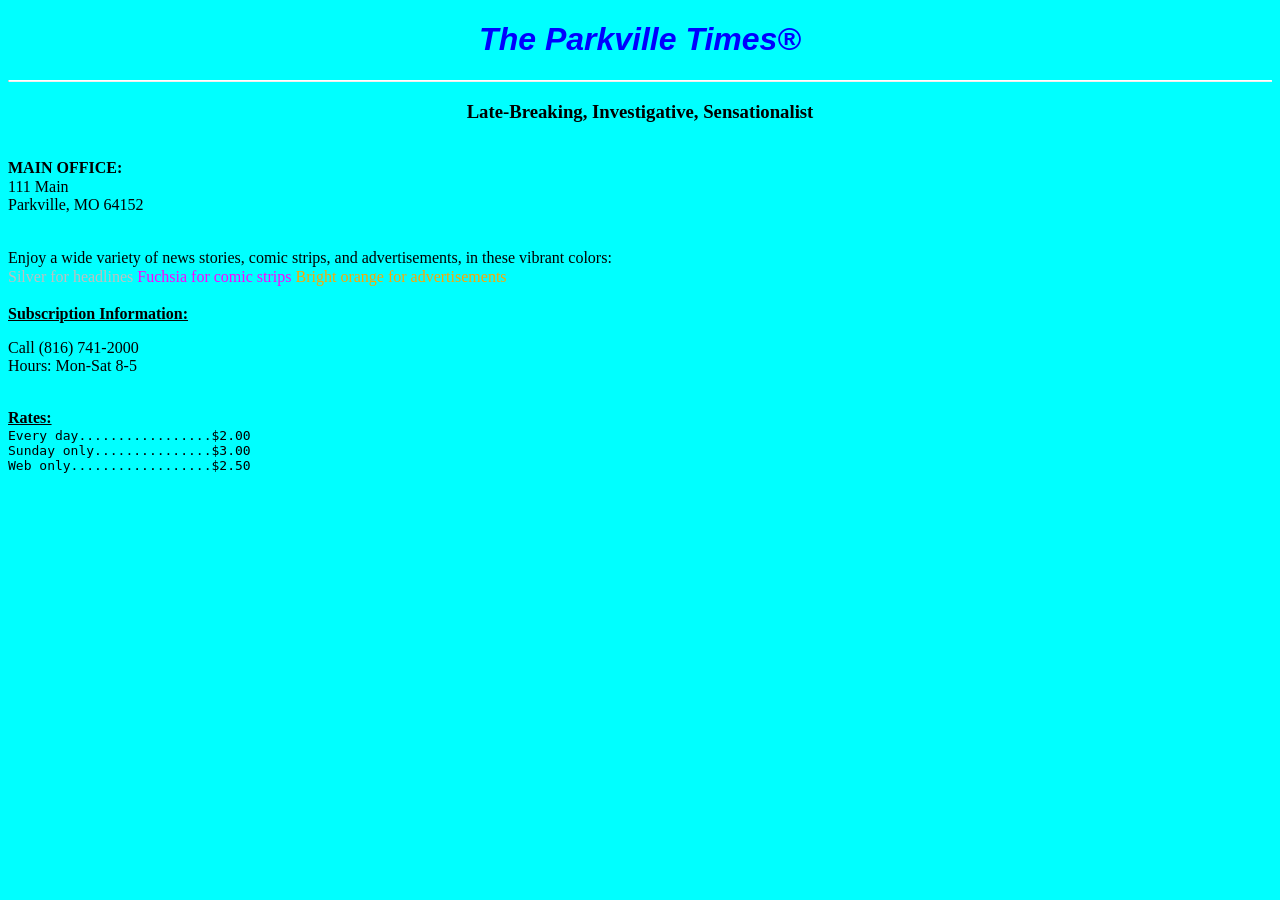
<file: Task 1/index.html>
<!DOCTYPE html>
<html lang="en">
<head>
    <meta charset="UTF-8">
    <meta name="viewport" content="width=device-width, initial-scale=1.0">
    <title>Task 1</title>
    <link rel="stylesheet" href="./style.css">
</head>
<body>
    <div class="main">
        <h1>The Parkville Times®</h1>
        <hr>

        <h3>Late-Breaking, Investigative, Sensationalist</h3>

        <br>
        <b>MAIN OFFICE:</b>
        <p class="address">
            111 Main<br>
            Parkville, MO 64152
        </p>
        <br>
        <p class="colors">
            Enjoy a wide variety of news stories, comic strips,
            and advertisements, in these vibrant colors:
        </p>
        <p class="colors">
            <span class="silver">Silver for headlines</span>
            <span class="fuchsia">Fuchsia for comic strips</span>
            <span class="bright-orange">Bright orange for advertisements</span>

        </p>

        <br>
        <b><u>Subscription Information:</u></b>
        <p>
            Call (816) 741-2000<br>
            Hours: Mon-Sat 8-5
        </p>

        <br>
        <b><u>Rates:</u></b>
         <pre class="rates">
Every day.................$2.00
Sunday only...............$3.00
Web only..................$2.50
        </pre>

          

    </div>



</body>
</html>
</file>
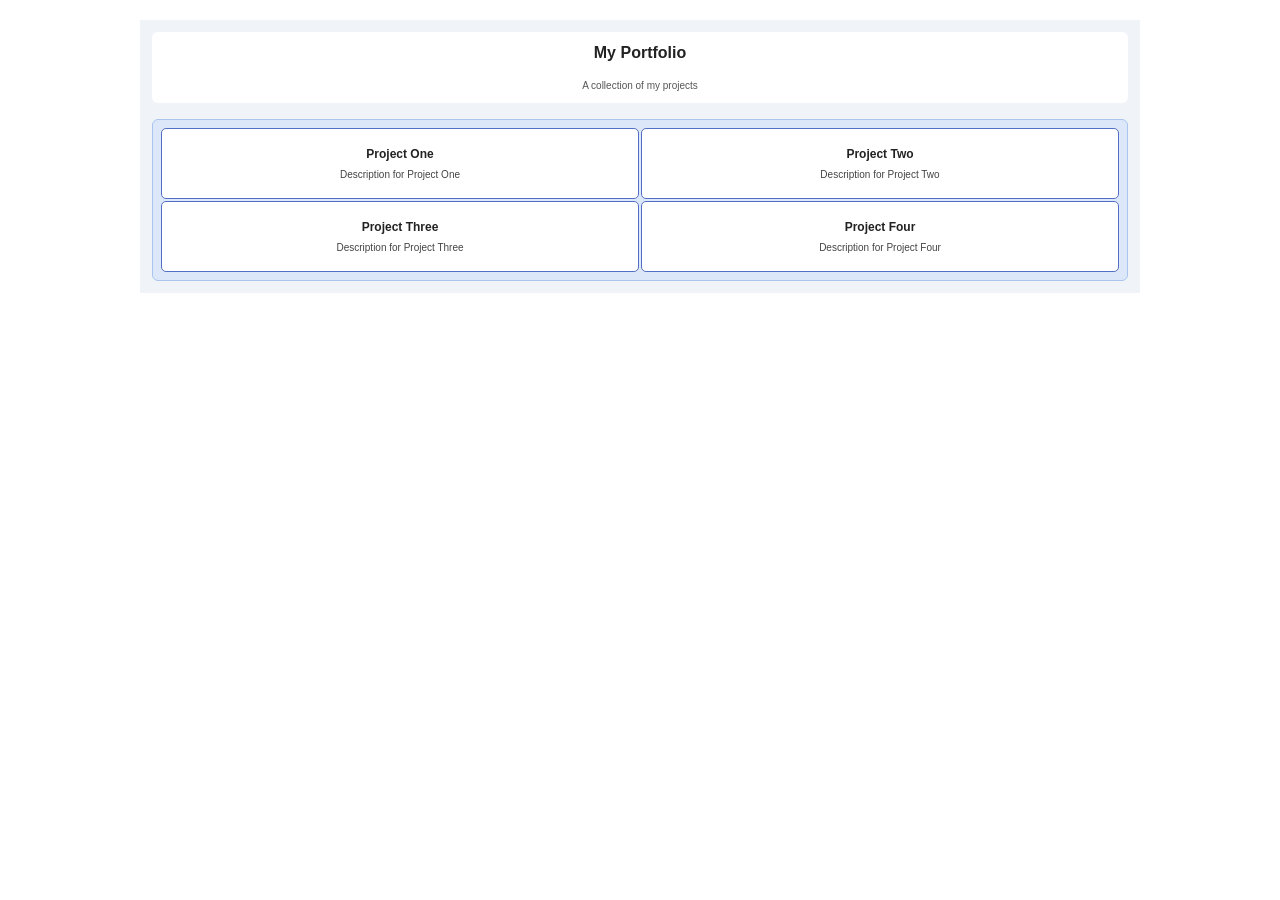
<file: Task 3/index.html>
<!DOCTYPE html>
<html lang="en">
<head>
    <meta charset="UTF-8">
    <meta name="viewport" content="width=device-width, initial-scale=1.0">
    <title>Task 3</title>
    <link rel="stylesheet" href="./style.css">
</head>
<body>
    <div class="container">
        <div class="Portfolio">
            <h1>My Portfolio</h1>
            <br>
            <p>A collection of my projects</p>



        </div>

        <div class="projects">
            <div class="project-card"> <h3>Project One</h3> <p>Description for Project One</p> </div>
            <div class="project-card"> <h3>Project Two</h3> <p>Description for Project Two</p> </div>
            <div class="project-card"> <h3>Project Three</h3> <p>Description for Project Three</p> </div>
            <div class="project-card"> <h3>Project Four</h3> <p>Description for Project Four</p> </div>


        </div>




    </div>


</body>
</html>
</file>
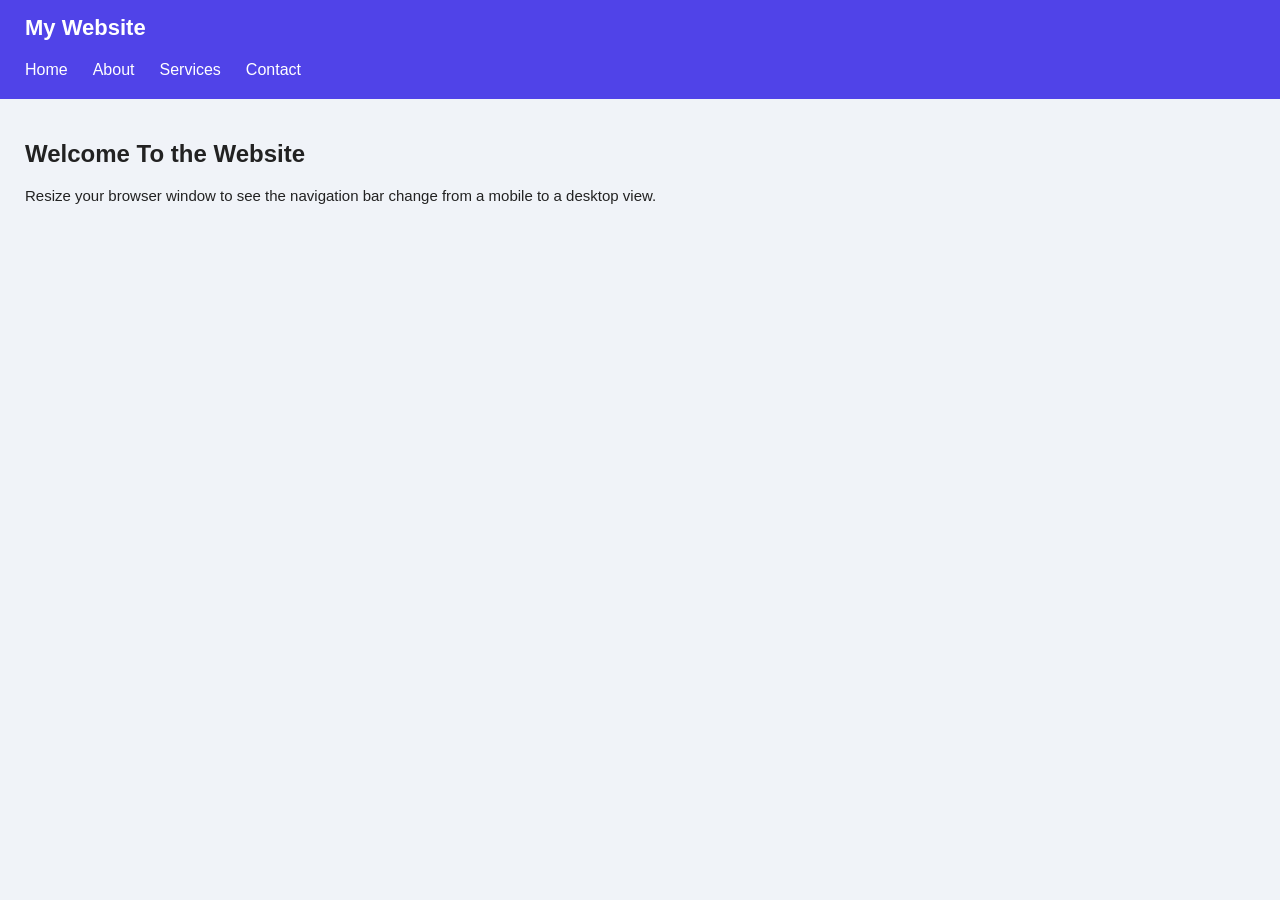
<file: Task 4/index.html>
<!DOCTYPE html>
<html lang="en">
<head>
    <meta charset="UTF-8">
    <meta name="viewport" content="width=device-width, initial-scale=1.0">
    <title>Task 4</title>
    <link rel="stylesheet" href="style.css">
</head>
<body>
    <div class="container">
        <div class="Website">
            <h1>My Website</h1>
        </div>

        <button class="menu-toggle">Menu</button>

        <div class="menu">
            <div class="menu-item">Home</div>
            <div class="menu-item">About</div>
            <div class="menu-item">Services</div>
            <div class="menu-item">Contact</div>
        </div>
    </div>

    <div class="content">
        <h1>Welcome To the Website</h1>
        <p>Resize your browser window to see the navigation bar change from a mobile to a desktop view.</p>
    </div>

    <script src="./script.js"></script>
</body>
</html>
</file>
<file: Task 1/style.css>
body{
 background-color: cyan;

}

h1{
    color: blue;
    text-align: center;
    font-family: Arial, sans-serif;
    font-style: italic;
}

h3{
    text-align: center;

}

.silver{
    color: hsl(0,0% , 75%);

}
.fuchsia{
    color: #ff00ff;
}
.bright-orange{
    color: rgb(255, 165, 0);
}

hr{
    border-top: 1px solid white;

}
.address{
    margin-top: 1px;
}
.colors{
    margin-top: 1px;
    margin-bottom: 1px;
}
.rates{
    margin-top: 1px;
    margin-bottom: 1px;
}
</file>
<file: Task 3/style.css>
* {
    box-sizing: border-box;
}

body {
    margin: 0;
    padding: 20px;
    font-family: Arial, sans-serif;
    background-color: #ffffff;
    color: #222;
}


.container {
    max-width: 1000px;
    margin: 0 auto;
    padding: 12px;
    background-color: #f0f3f8;
}


.Portfolio {
    background-color: #ffffff;
    text-align: center;
    padding: 12px;
    margin-bottom: 16px;
    border-radius: 6px;
}

.Portfolio h1 {
    margin: 0;
    font-size: 16px;
}

.Portfolio p {
    margin: 0;
    font-size: 10px;
    color: #555;
}


.projects {
    display: grid;
    grid-template-columns: repeat(2, 1fr);
    gap: 2px;
    padding: 8px;
    background-color: #dce8fa;
    border: 1px solid #a9c4ef;
    border-radius: 6px;
}


.project-card {
    background-color: #ffffff;
    border: 1px solid #536fc5;
    border-radius: 5px;
    padding: 18px 10px;
    text-align: center;
    min-width: 0;
}

.project-card h3 {
    margin: 0 0 8px;
    font-size: 12px;
}

.project-card p {
    margin: 0;
    font-size: 10px;
    color: #444;
}


@media screen and (max-width: 500px) {

    .container {
        width: 100%;
        padding: 8px;
    }

    .projects {
        grid-template-columns: 1fr;
        gap: 2px;
        padding: 6px;
    }

    .project-card {
        padding: 18px 8px;
    }
}
</file>
<file: Task 4/style.css>
* {
    box-sizing: border-box;
}

body {
    margin: 0;
    font-family: Arial, sans-serif;
    background-color: #f0f3f8;
    color: #222;
}


.container {
    background-color: #5043e8;
    color: white;
    padding: 15px 25px;
}


.Website h1 {
    margin: 0;
    font-size: 22px;
}


.menu-toggle {
    display: none;
    padding: 8px 15px;
    background-color: white;
    color: #5043e8;
    border: none;
    border-radius: 4px;
    cursor: pointer;
    font-size: 14px;
}


.menu {
    display: flex;
    flex-direction: row;
    gap: 25px;
    margin-top: 15px;
}

.menu-item {
    cursor: pointer;
    padding: 5px 0;
}

.menu-item:hover {
    text-decoration: underline;
}


.content {
    padding: 25px;
}

.content h1 {
    font-size: 24px;
}

.content p {
    font-size: 15px;
    line-height: 1.6;
}


@media screen and (max-width: 767px) {

    .container {
        position: relative;
        padding: 15px 20px;
    }

    .menu-toggle {
        display: block;
        position: absolute;
        top: 12px;
        right: 20px;
    }

    .menu {
        display: none;
        flex-direction: column;
        gap: 0;
        margin-top: 15px;
        width: 100%;
    }

    .menu.active {
        display: flex;
    }

    .menu-item {
        padding: 12px 0;
        border-top: 1px solid rgba(255, 255, 255, 0.25);
    }
}
</file>
